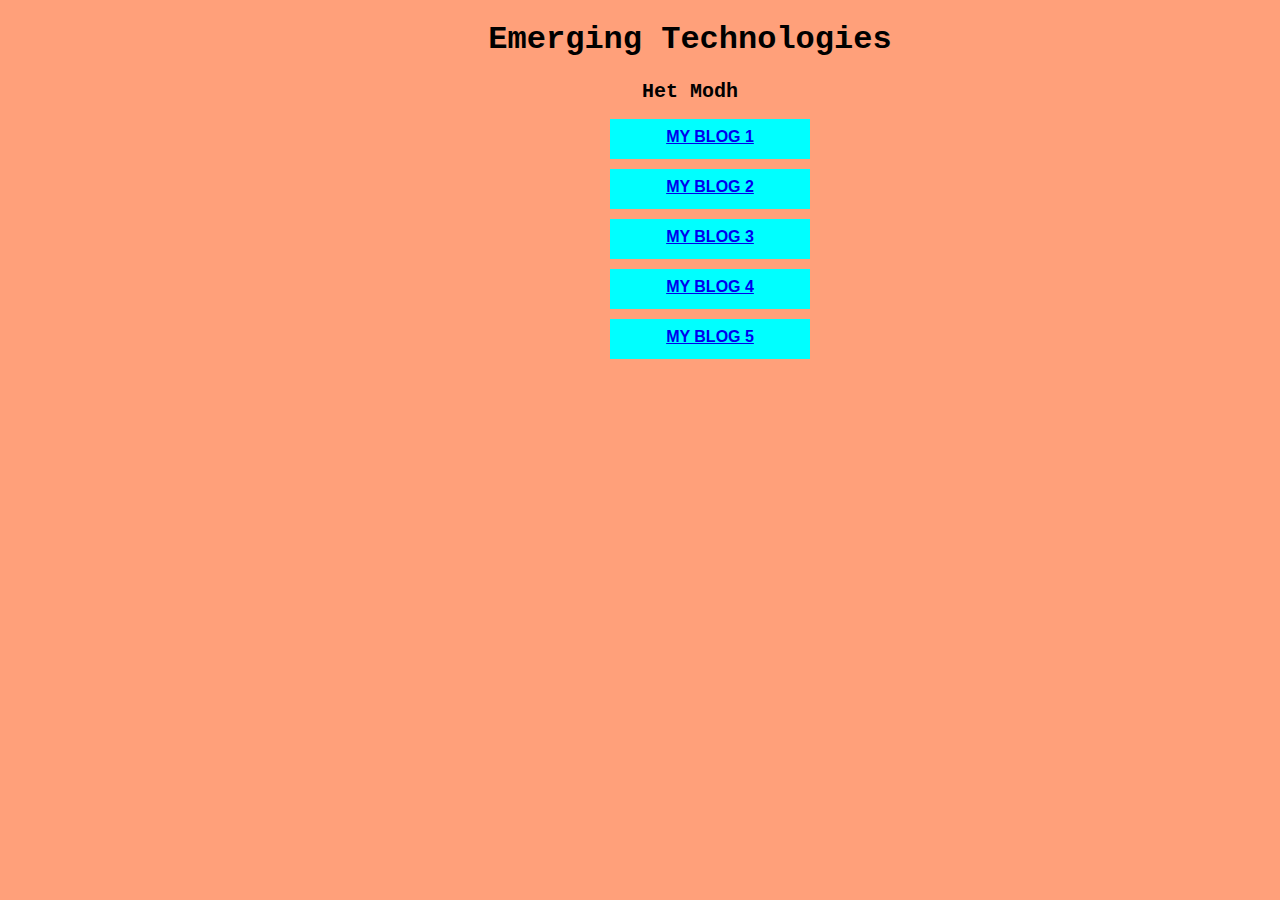
<file: index.html>
<!DOCTYPE html>
<html lang="en">
<head>
    <meta charset="UTF-8">
    <meta http-equiv="X-UA-Compatible" content="IE=edge">
    <meta name="viewport" content="width=device-width, initial-scale=1.0">
    <title>Het Modh - Emerging Technologies(blog assignment)</title>
    <link rel="stylesheet" href="./css/main.css"/>
    
</head>

<body class="webpage">
    
    <div class="title">
    <h1>Emerging Technologies</h1>
    </div>

    <div class="name">
        <h1>Het Modh</h1>
    </div>
    
    <ul>
        <a href="./blog1.html"> <P>MY BLOG 1</P> </a>
        <a href="./blog2.html"> <P>MY BLOG 2</P> </a>
        <a href="./blog3.html"> <P>MY BLOG 3</P> </a>
        <a href="./blog4.html"> <P>MY BLOG 4</P> </a>
        <a href="./blog5.html"> <P>MY BLOG 5</P> </a>
    </ul>
    
    
</body>
</html>
</file>
<file: css/main.css>
.title {
    font-family: 'Courier New', Courier, monospace;
    text-align: center;
    color: black
}

.webpage{
    background-color: lightsalmon;
    margin: auto 100px auto 100px;
    width: 1180px;
    
}

.name{
    font-size: 10px;
    text-align: center;
    font-family: 'Courier New', Courier, monospace;
    color: black;
}

ul p{
    text-align: center;
    background-color: aqua;
    width: 200px;
    height: 40px;
    font-family: 'Franklin Gothic Medium', 'Arial Narrow', Arial, sans-serif;
    font-weight: bold;
    line-height: 35px;
    margin:  auto auto 10px;
}
.art1 img{
    text-align: center;
    margin: 100px auto 00px 400px;
}
.art1 p{
    font-family: 'Franklin Gothic Medium', 'Arial Narrow', Arial, sans-serif;
}
.art1 a p {
    font-family: 'Gill Sans', 'Gill Sans MT', Calibri, 'Trebuchet MS', sans-serif;
    text-align: center;
    margin: 100px auto 00px 400px ;
    font-weight: bold;
    margin: auto -50px auto -50px;
}
</file>
